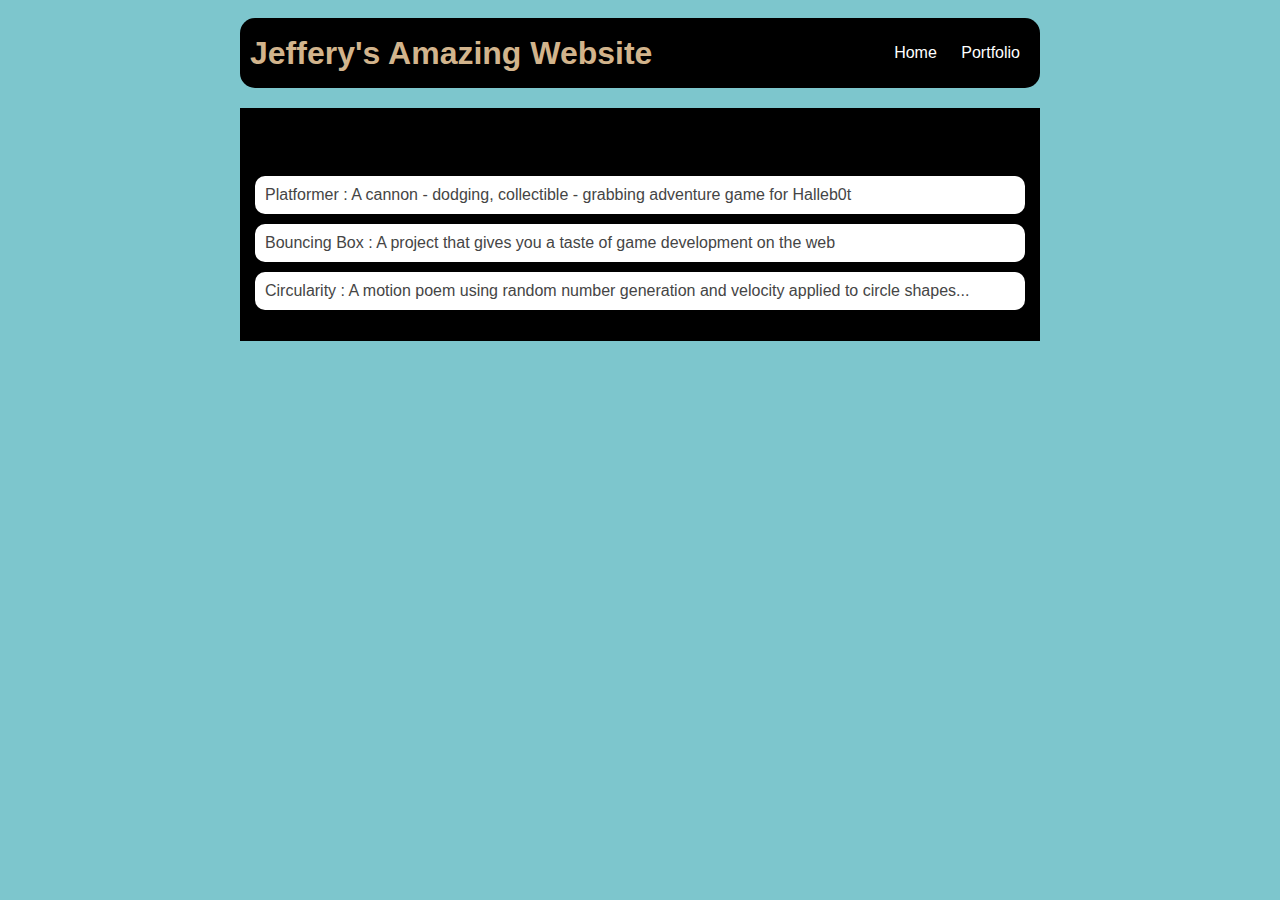
<file: portfolio.html>
<!DOCTYPE html>
<html>
    <head>
        <title>The Amazing World of Jeffery</title>
        <link rel="stylesheet" href="style.css">
    </head>

    <body>
        <div id="all-contents">
            <nav>
                <h1>Jeffery's Amazing Website</h1>
                <ul id="nav-ul">
                    <li class="nav-li">
                        <a class="nav-a" href="index.html">Home</a>
                    </li>
                    <li class="nav-li">
                        <a class="nav-a" href="portfolio.html">Portfolio</a>
                    </li>
                </ul>
            </nav>
            <main>
                <div class="content">
                    <h1>Portfolio</h1>
                    <ul id="portfolio">
                        <li><a href="projects/platformer/">Platformer : A cannon - dodging, collectible - grabbing adventure game for Halleb0t</a>
                        </li>
                        <li><a href="projects/bouncing-box/">Bouncing Box : A project that gives you a taste of game development on the web </a>
                        </li>
                        <li><a href="projects/circularity/">Circularity : A motion poem using random number generation and velocity applied to circle shapes...</a>
                        </li>
                    </ul>
                </div>
            </main>

        </div>
    </body>
</html>
</file>
<file: style.css>
body {
    background: rgb(125, 198, 205);
    color: rgb(45, 45, 45);
    padding: 10px;
    font-family: arial;
}
#all-contents {
  max-width: 800px;
    margin: auto;
}

/* navigation menu */
nav {
    background: black;
    margin: 0 auto;
    margin-bottom: 20px;
    display: flex;
    padding: 10px;
    border-color: #fff;
    border-radius: 15px;
}
h1 {
    display: flex;
    align-items: center;
    color: tan;
    flex: 1;
    margin: 0;
}
#nav-ul {
    list-style-image: none;
    color: tan;
}
.nav-li {
    display: inline-block;
    padding: 0 10px;
    color: tan;
}
a {
    text-decoration: none;
    color: #fff;
}

/* main container area beneath menu */
main {
    background: black;
    display: flex;
}
.sidebar {
    margin-right: 25px;
    padding: 10px;
}
.sidebar-img {
    width: 200px;
}
.content {
    flex: 1;
    padding: 15px;
}

/* portfolio styles */
#interests {
    border: 4px silver ridge;
    padding: 8px;
}
h2, h3 {
    margin: 0px;
    color: tan;
}

img {
    border-width: 100px;
    max-height: 200px;
}
p { 
    color: tan;
}
li{
    color:tan;
}

.content h1 {
    color: black;
}

#portfolio {
    list-style-type: none;
    padding-left: 0;
}

#portfolio li {
    background: #fff;
    padding: 10px;
    border-radius: 10px;
    margin-bottom: 10px;
}

#portfolio li:hover {
    background: #eee;
}

#portfolio a {
    text-decoration: none;
    color: #454545;
}

@media screen and (min-width: 120px) and (max-width: 1080px) {
    main {
      height: 100ch;
      zoom: 1.5;
      display: grid;
    }

    h1 {
      font-size: 44px;
    }

    h2 {
      font-size: 42px;
    }

    h3 {
      font-size: 36px;
    }

    #all-contents {
      height: 100ch;
      margin: none;
    }

    a {
      font-size: 42px;
    }

    .sidebar {
      margin-right: 0px;
      justify-content: center;
      align-items: center;
    }

    .sidebar-img {
      width: 100%;
    }

    p,
    li {
      font-size: 24px;
    }

    .content {
      align-content: center;
      justify-content: center;
    }
}
</file>
